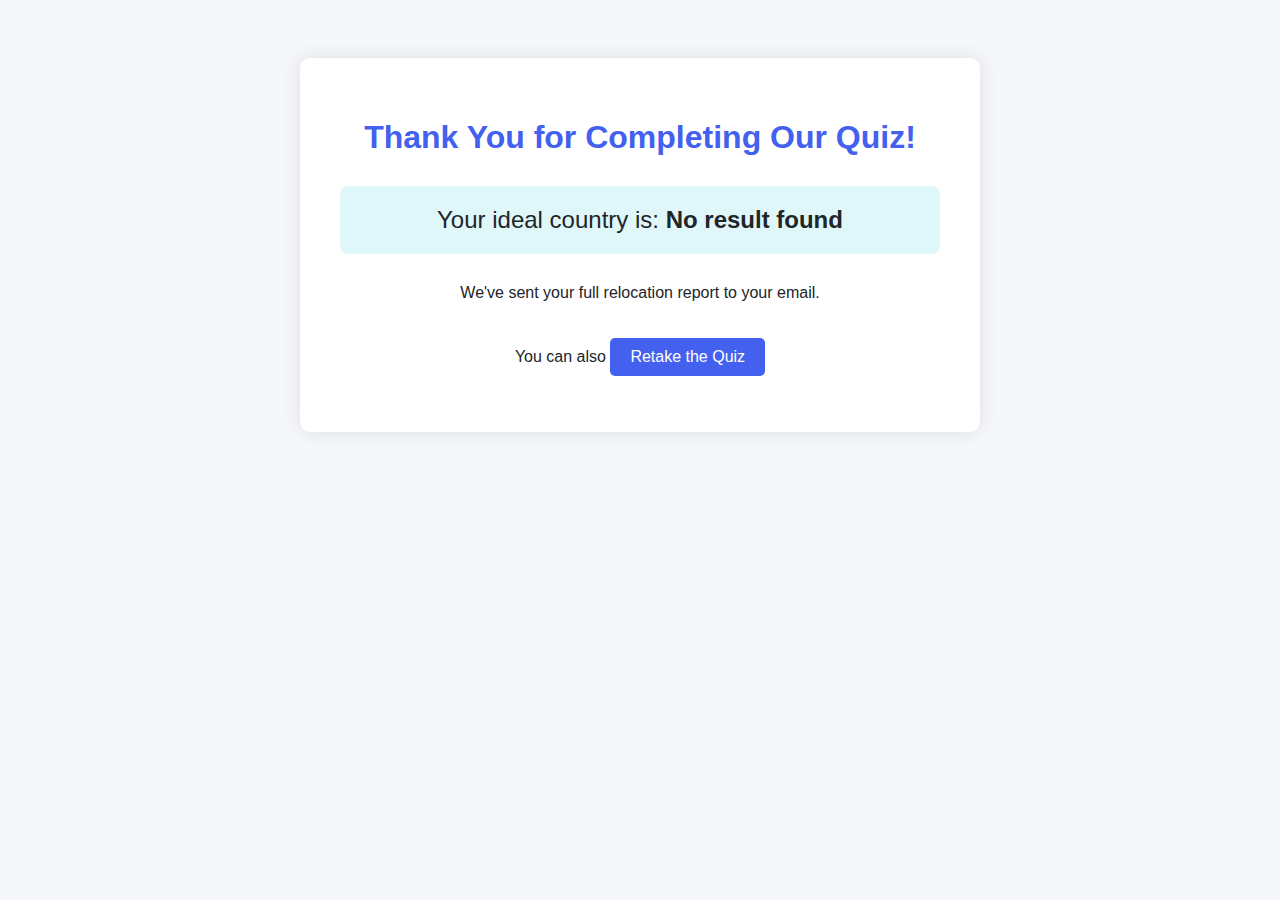
<file: quiz.html>
<!DOCTYPE html>
<html lang="en">
<head>
    <meta charset="UTF-8">
    <meta name="viewport" content="width=device-width, initial-scale=1.0">
    <title>Thank You | Global Relocation Quiz</title>
    <style>
        :root {
            --primary: #4361ee;
            --dark: #212529;
        }
        
        body {
            font-family: 'Segoe UI', Tahoma, Geneva, Verdana, sans-serif;
            text-align: center;
            padding: 50px 20px;
            background: #f5f7fb;
            color: var(--dark);
        }
        
        .container {
            max-width: 600px;
            margin: 0 auto;
            background: white;
            padding: 40px;
            border-radius: 10px;
            box-shadow: 0 0 20px rgba(0,0,0,0.1);
        }
        
        h1 {
            color: var(--primary);
            margin-bottom: 20px;
        }
        
        .result {
            font-size: 24px;
            margin: 30px 0;
            padding: 20px;
            background: #e0f7fa;
            border-radius: 8px;
        }
        
        .home-btn {
            display: inline-block;
            margin-top: 20px;
            padding: 10px 20px;
            background: var(--primary);
            color: white;
            text-decoration: none;
            border-radius: 5px;
            transition: background 0.3s;
        }
        
        .home-btn:hover {
            background: #3a0ca3;
        }
    </style>
</head>
<body>
    <div class="container">
        <h1>Thank You for Completing Our Quiz!</h1>
        
        <div class="result">
            Your ideal country is: <strong id="country-result"></strong>
        </div>
        
        <p>We've sent your full relocation report to your email.</p>
        <p>You can also <a href="index.html" class="home-btn">Retake the Quiz</a></p>
    </div>

    <script>
        // Get country result from URL
        const urlParams = new URLSearchParams(window.location.search);
        const country = urlParams.get('country') || 'No result found';
        document.getElementById('country-result').textContent = country;
    </script>
</body>
</html>
</file>
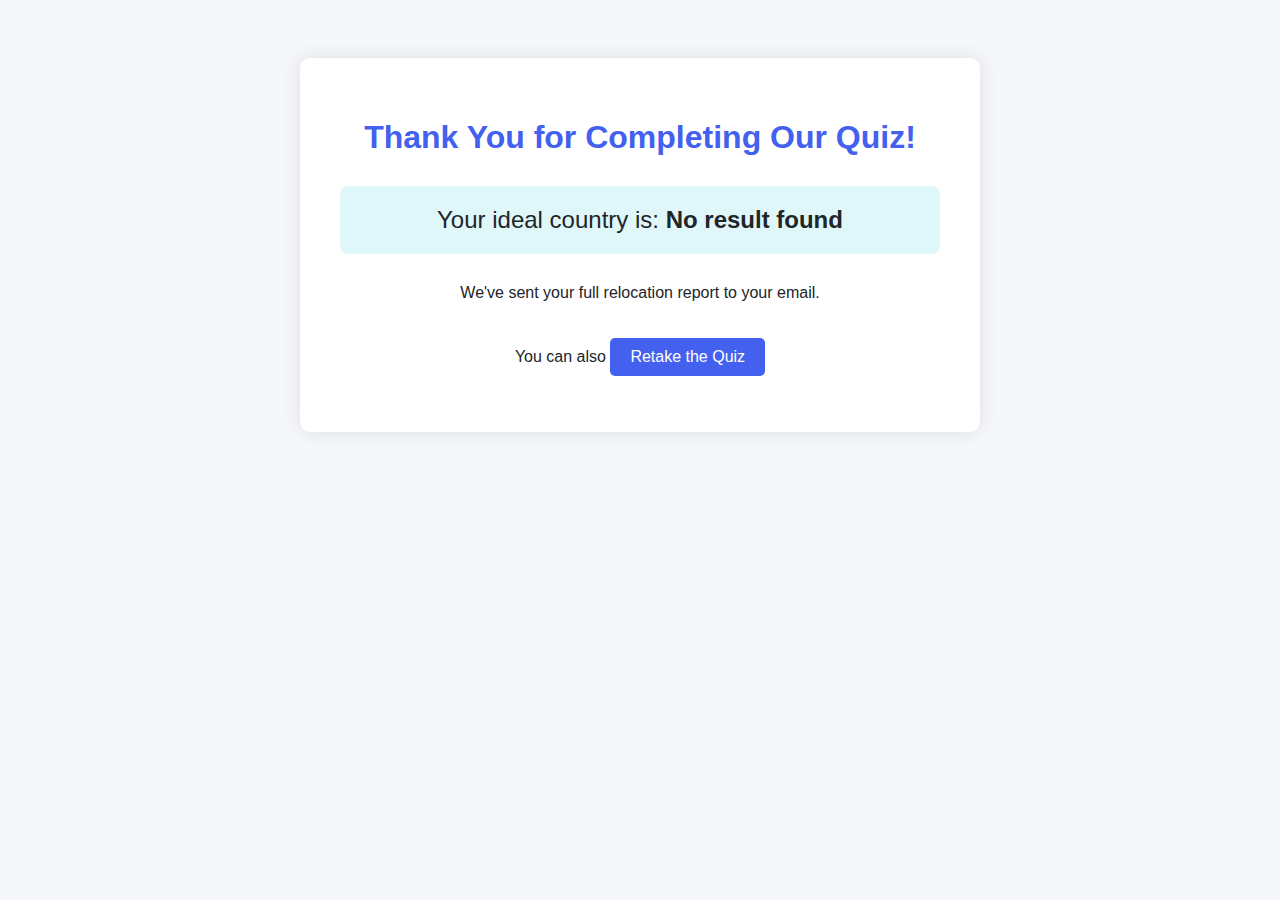
<file: quiz_html_.html>
<!DOCTYPE html>
<html lang="en">
<head>
    <meta charset="UTF-8">
    <meta name="viewport" content="width=device-width, initial-scale=1.0">
    <title>Thank You | Global Relocation Quiz</title>
    <style>
        :root {
            --primary: #4361ee;
            --dark: #212529;
        }
        
        body {
            font-family: 'Segoe UI', Tahoma, Geneva, Verdana, sans-serif;
            text-align: center;
            padding: 50px 20px;
            background: #f5f7fb;
            color: var(--dark);
        }
        
        .container {
            max-width: 600px;
            margin: 0 auto;
            background: white;
            padding: 40px;
            border-radius: 10px;
            box-shadow: 0 0 20px rgba(0,0,0,0.1);
        }
        
        h1 {
            color: var(--primary);
            margin-bottom: 20px;
        }
        
        .result {
            font-size: 24px;
            margin: 30px 0;
            padding: 20px;
            background: #e0f7fa;
            border-radius: 8px;
        }
        
        .home-btn {
            display: inline-block;
            margin-top: 20px;
            padding: 10px 20px;
            background: var(--primary);
            color: white;
            text-decoration: none;
            border-radius: 5px;
            transition: background 0.3s;
        }
        
        .home-btn:hover {
            background: #3a0ca3;
        }
    </style>
</head>
<body>
    <div class="container">
        <h1>Thank You for Completing Our Quiz!</h1>
        
        <div class="result">
            Your ideal country is: <strong id="country-result"></strong>
        </div>
        
        <p>We've sent your full relocation report to your email.</p>
        <p>You can also <a href="index.html" class="home-btn">Retake the Quiz</a></p>
    </div>

    <script>
        // Get country result from URL
        const urlParams = new URLSearchParams(window.location.search);
        const country = urlParams.get('country') || 'No result found';
        document.getElementById('country-result').textContent = country;
    </script>
</body>
</html>
</file>
